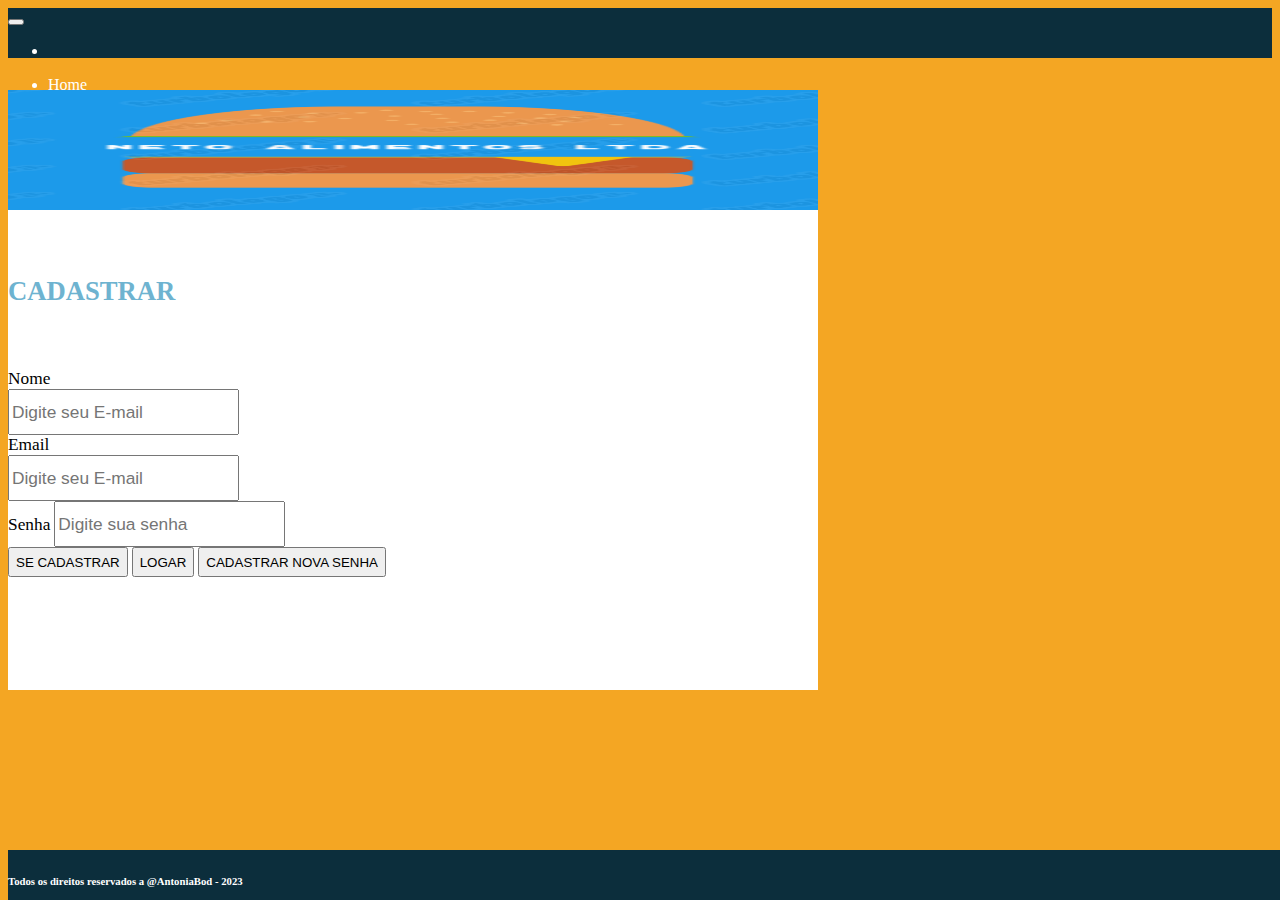
<file: pages/cadastrar.html>
<!DOCTYPE html>
<html lang="en">
<head>
    <meta charset="UTF-8">
    <meta name="viewport" content="width=device-width, initial-scale=1.0">
    <title>Document</title>
    <link rel="shortcut icon" href="../images/logo4 1.svg" type="image/x-icon">
    <link href="https://cdn.jsdelivr.net/npm/bootstrap@5.2.3/dist/css/bootstrap.min.css" rel="stylesheet" integrity="sha384-rbsA2VBKQhggwzxH7pPCaAqO46MgnOM80zW1RWuH61DGLwZJEdK2Kadq2F9CUG65" crossorigin="anonymous">
    <link rel="stylesheet" href="../styles/geral.css">
    
</head>
<body style="background-color: var(--laranja2);" >
  <div id="page">
    <header>
      <nav class="navbar navbar-expand-md">
      <div class="container-fluid">
        <button class="navbar-toggler" type="button" data-bs-toggle="collapse" data-bs-target="#navbarNav" aria-controls="navbarNav" aria-expanded="false" aria-label="Toggle navigation">
          <span class="navbar-toggler-icon"></span>
        </button>
        <div class="collapse navbar-collapse d-flex justify-content-center" id="navbarNav">
          <ul class="navbar-nav">
            <li class="nav-item">
              <a class="navbar-brand" href="#"><img id="imgLogo" src="../images/logo4.png" alt=""></a>
            </li>
          </ul>
          <ul class="navbar-nav">
           
            <li class="nav-item">
              <a class="nav-link active" aria-current="page" href="../index.html">Home</a>
            </li>
            <li class="nav-item">
              <a class="nav-link" href="../pages/sobrenos.html">Sobre nós</a>
            </li>
            <li class="nav-item">
              <a class="nav-link" href="../pages/catalago.html">Catálogo</a>
            </li>
            <li class="nav-item">
              <a class="nav-link" href="../pages/login.html">Login</a>
            </li>
            <li class="nav-item">
              <a class="nav-link" href="../pages/cadastrar.html">Cadastrar</a>
            </li>
            <li class="nav-item">
              <a class="nav-link" href="../pages/esqueceu.html">Esqueci a Senha</a>
            </li>
          </ul>
                      
        </div>
      </div>
    </nav>
  </header>
</header>
<main class="container-fluid d-flex justify-content-around">
    <section id="sectionLogin" class="d-flex justify-content-center align-items-center flex-row m-2 p-0">
        
        <form action="../pages/login.html" class="m-2 p-0" >
          <img class="" style="width: 100%; height: 120px;" id="imglogin" src="../images/logo4.png"    class="card-img-top" alt="...">  
            <h6 id="tituloLogin" class="text-center m-2 mb-0">CADASTRAR</h6>
            <div class="mb-2">
              <label style=" font-size: 13pt;" for="exampleInputEmail1" class="form-label">Nome</label><br>
              <input style=" font-size: 13pt; height: 40px;"type="email" class="form-control" id="exampleInputEmail1" aria-describedby="emailHelp" placeholder="Digite seu E-mail">
            </div>
            <div class="mb-2">
              <label style=" font-size: 13pt;" for="exampleInputEmail1" class="form-label">Email</label><br>
              <input style=" font-size: 13pt; height: 40px;"type="email" class="form-control" id="exampleInputEmail1" aria-describedby="emailHelp" placeholder="Digite seu E-mail">
            </div>
            <div class="mb-2">
              <label style=" font-size: 13pt;" for="exampleInputPassword1" class="form-label">Senha</label>
              <input style=" font-size: 13pt; height: 40px;" type="password" class="form-control" id="exampleInputPassword1" placeholder="Digite sua senha">
            </div>
            
            <button type="button" class="btn btn-primary" style=" font-size: 10pt; height: 30px;">SE CADASTRAR</button>
            <button type="submit" class="btn btn-primary" style=" font-size: 10pt; height: 30px;">LOGAR</button>
            <button type="button" class="btn btn-primary"style=" font-size: 10pt; height: 30px;">CADASTRAR NOVA SENHA</button>
        </form>
    </section>
</main>
</div>
<footer class="text-center py-3">
  <h6>Todos os direitos reservados a @AntoniaBod - 2023</h6>
</footer>
<script src="https://cdn.jsdelivr.net/npm/@popperjs/core@2.11.8/dist/umd/popper.min.js" integrity="sha384-I7E8VVD/ismYTF4hNIPjVp/Zjvgyol6VFvRkX/vR+Vc4jQkC+hVqc2pM8ODewa9r" crossorigin="anonymous"></script>
<script src="https://cdn.jsdelivr.net/npm/bootstrap@5.3.2/dist/js/bootstrap.min.js" integrity="sha384-BBtl+eGJRgqQAUMxJ7pMwbEyER4l1g+O15P+16Ep7Q9Q+zqX6gSbd85u4mG4QzX+" crossorigin="anonymous"></script> 
</body>
</html>
</file>
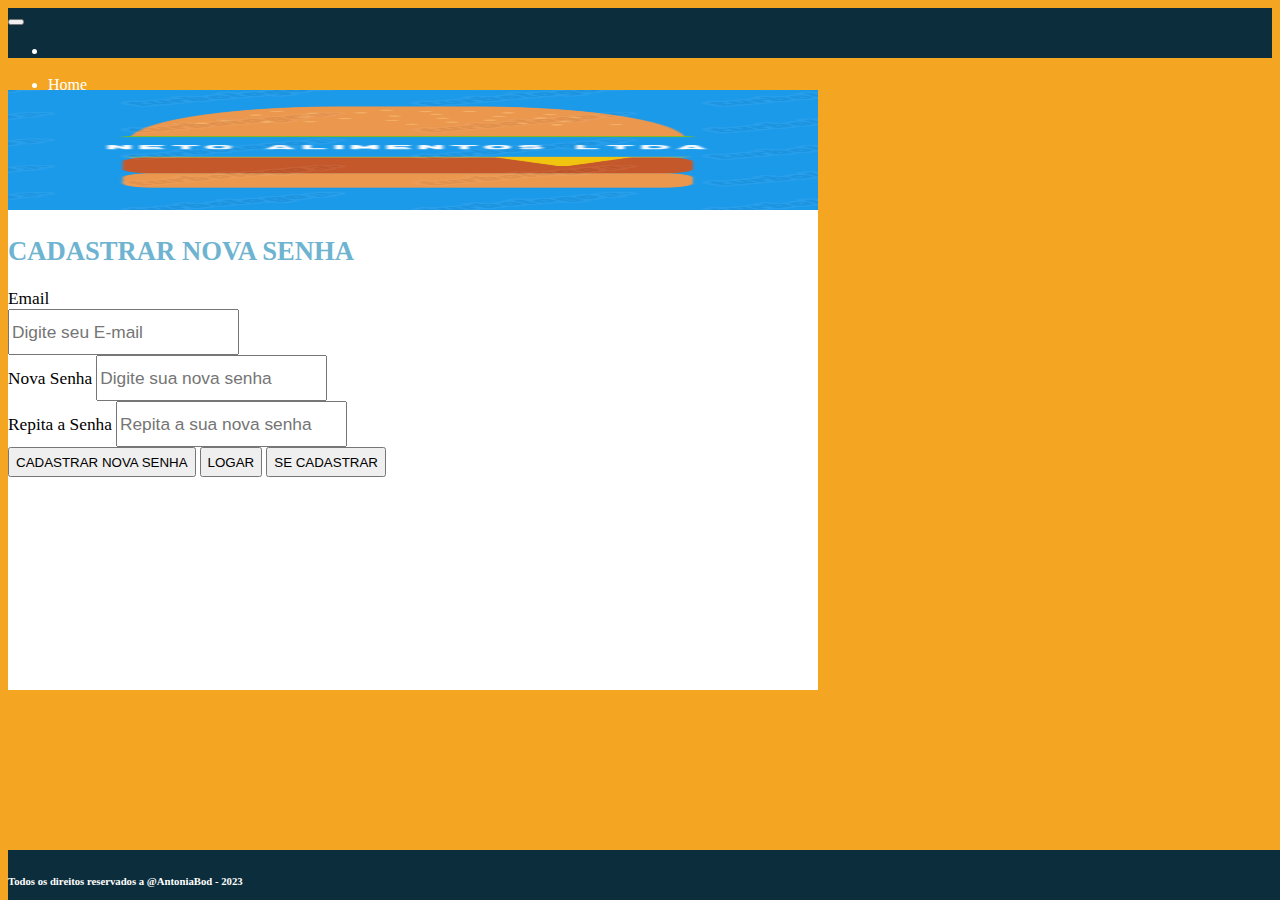
<file: pages/esqueceu.html>
<!DOCTYPE html>
<html lang="en">
<head>
    <meta charset="UTF-8">
    <meta name="viewport" content="width=device-width, initial-scale=1.0">
    <title>Document</title>
    <link rel="shortcut icon" href="../images/logo4 1.svg" type="image/x-icon">
    <link href="https://cdn.jsdelivr.net/npm/bootstrap@5.2.3/dist/css/bootstrap.min.css" rel="stylesheet" integrity="sha384-rbsA2VBKQhggwzxH7pPCaAqO46MgnOM80zW1RWuH61DGLwZJEdK2Kadq2F9CUG65" crossorigin="anonymous">
    <link rel="stylesheet" href="../styles/geral.css">
   
</head>
<body style="background-color: var(--laranja2);" >
  <div id="page">
    <header>
      <nav class="navbar navbar-expand-md">
      <div class="container-fluid">
        <button class="navbar-toggler" type="button" data-bs-toggle="collapse" data-bs-target="#navbarNav" aria-controls="navbarNav" aria-expanded="false" aria-label="Toggle navigation">
          <span class="navbar-toggler-icon"></span>
        </button>
        <div class="collapse navbar-collapse d-flex justify-content-center" id="navbarNav">
          <ul class="navbar-nav">
            <li class="nav-item">
              <a class="navbar-brand" href="#"><img id="imgLogo" src="../images/logo4.png" alt=""></a>
            </li>
          </ul>
          <ul class="navbar-nav">
           
            <li class="nav-item">
              <a class="nav-link active" aria-current="page" href="../index.html">Home</a>
            </li>
            <li class="nav-item">
              <a class="nav-link" href="../pages/sobrenos.html">Sobre nós</a>
            </li>
            <li class="nav-item">
              <a class="nav-link" href="../pages/catalago.html">Catálogo</a>
            </li>
            <li class="nav-item">
              <a class="nav-link" href="../pages/login.html">Login</a>
            </li>
            <li class="nav-item">
              <a class="nav-link" href="../pages/cadastrar.html">Cadastrar</a>
            </li>
            <li class="nav-item">
              <a class="nav-link" href="../pages/esqueceu.html">Esqueci a Senha</a>
            </li>
          </ul>
                      
        </div>
      </div>
    </nav>
  </header>
</header>
<main class="container-fluid d-flex justify-content-around">
    <section id="sectionLogin" class="d-flex justify-content-center align-items-center flex-row m-2 p-0">
        
        <form action="../pages/cadastrar.html" class="m-2 p-0" >
          <img class="" style="width: 100%; height: 120px;" id="imglogin" src="../images/logo4.png"    class="card-img-top" alt="...">  
            <h2 id="tituloLogin" class="text-center m-1">CADASTRAR NOVA SENHA</h2>
            <div class="mb-2">
              <label style=" font-size: 13pt;" for="exampleInputEmail1" class="form-label">Email</label><br>
              <input style=" font-size: 13pt; height: 40px;"type="email" class="form-control" id="exampleInputEmail1" aria-describedby="emailHelp" placeholder="Digite seu E-mail">
            </div>
            <div class="mb-2">
              <label style=" font-size: 13pt;" for="exampleInputPassword1" class="form-label">Nova Senha</label>
              <input style=" font-size: 13pt; height: 40px;"type="password" class="form-control" id="exampleInputPassword1" placeholder="Digite sua nova senha">
            </div>
              <div class="mb-2">
              <label style=" font-size: 13pt;" for="exampleInputPassword1" class="form-label">Repita a Senha</label>
              <input style=" font-size: 13pt; height: 40px;"type="password" class="form-control" id="exampleInputPassword1" placeholder="Repita a sua nova senha">
            </div>
            <button type="submit" class="btn btn-primary"style=" font-size: 10pt; height: 30px;">CADASTRAR NOVA SENHA</button>
            <button type="button" class="btn btn-primary" style=" font-size: 10pt; height: 30px;">LOGAR</button>
            <button type="submit" class="btn btn-primary" style=" font-size: 10pt; height: 30px;">SE CADASTRAR</button>
        </form>
    </section>
</main>
</div>
<footer class="text-center py-3">
  <h6>Todos os direitos reservados a @AntoniaBod - 2023</h6>
</footer>
<script src="https://cdn.jsdelivr.net/npm/@popperjs/core@2.11.8/dist/umd/popper.min.js" integrity="sha384-I7E8VVD/ismYTF4hNIPjVp/Zjvgyol6VFvRkX/vR+Vc4jQkC+hVqc2pM8ODewa9r" crossorigin="anonymous"></script>
<script src="https://cdn.jsdelivr.net/npm/bootstrap@5.3.2/dist/js/bootstrap.min.js" integrity="sha384-BBtl+eGJRgqQAUMxJ7pMwbEyER4l1g+O15P+16Ep7Q9Q+zqX6gSbd85u4mG4QzX+" crossorigin="anonymous"></script> 
</body>
</html>
</file>
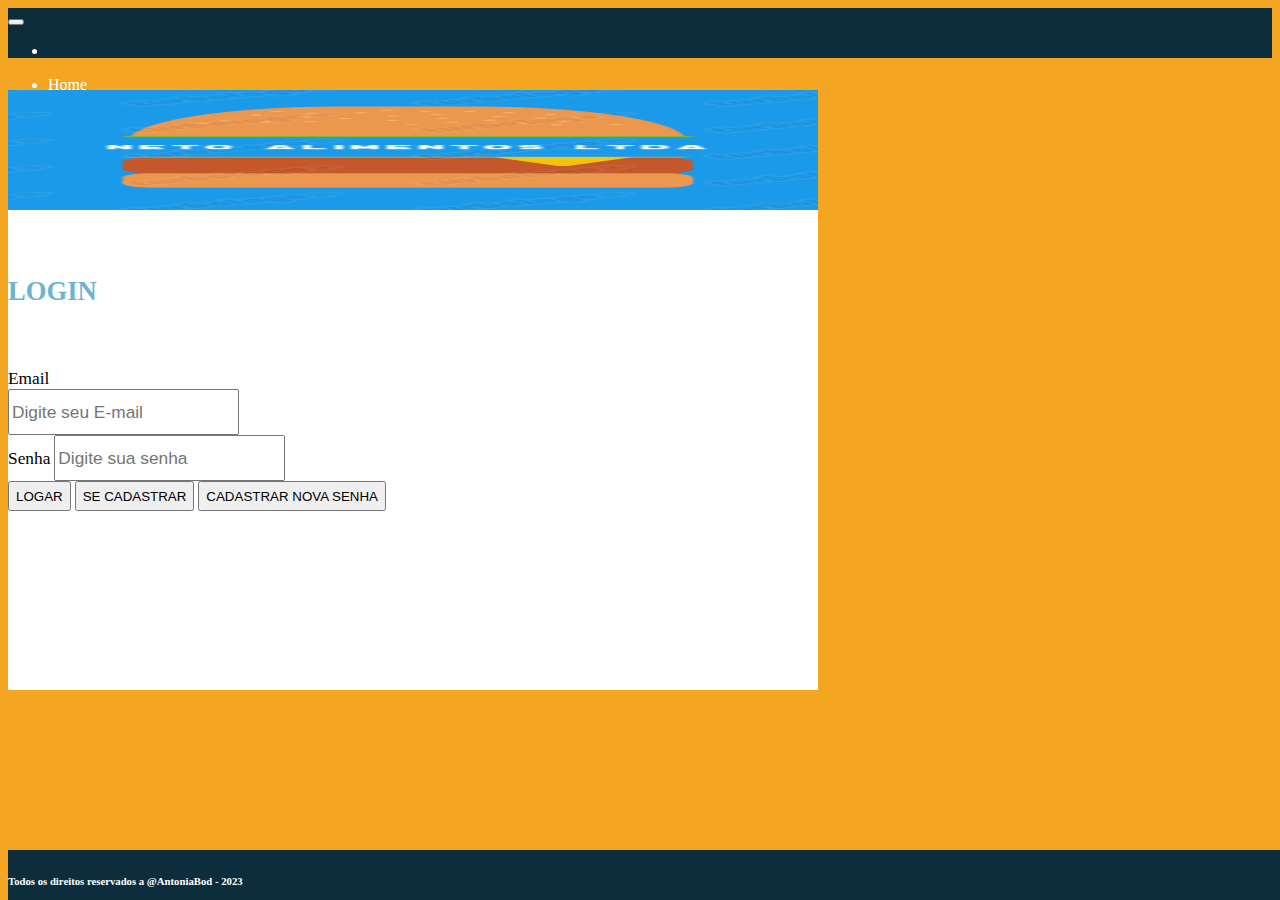
<file: pages/login.html>
<!DOCTYPE html>
<html lang="en">
<head>
    <meta charset="UTF-8">
    <meta name="viewport" content="width=device-width, initial-scale=1.0">
    <title>Document</title>
    <link rel="shortcut icon" href="../images/logo4 1.svg" type="image/x-icon">
    <link href="https://cdn.jsdelivr.net/npm/bootstrap@5.2.3/dist/css/bootstrap.min.css" rel="stylesheet" integrity="sha384-rbsA2VBKQhggwzxH7pPCaAqO46MgnOM80zW1RWuH61DGLwZJEdK2Kadq2F9CUG65" crossorigin="anonymous">
    <link rel="stylesheet" href="../styles/geral.css">
    
</head>
<body style="background-color: var(--laranja2);"  >
  <div id="page">
    <header>
      <nav class="navbar navbar-expand-md">
      <div class="container-fluid">
        <button class="navbar-toggler" type="button" data-bs-toggle="collapse" data-bs-target="#navbarNav" aria-controls="navbarNav" aria-expanded="false" aria-label="Toggle navigation">
          <span class="navbar-toggler-icon"></span>
        </button>
        <div class="collapse navbar-collapse d-flex justify-content-center" id="navbarNav">
          <ul class="navbar-nav">
            <li class="nav-item">
              <a class="navbar-brand" href="#"><img id="imgLogo" src="../images/logo4.png" alt=""></a>
            </li>
          </ul>
          <ul class="navbar-nav">
           
            <li class="nav-item">
              <a class="nav-link active" aria-current="page" href="../index.html">Home</a>
            </li>
            <li class="nav-item">
              <a class="nav-link" href="../pages/sobrenos.html">Sobre nós</a>
            </li>
            <li class="nav-item">
              <a class="nav-link" href="../pages/catalago.html">Catálogo</a>
            </li>
            <li class="nav-item">
              <a class="nav-link" href="../pages/login.html">Login</a>
            </li>
            <li class="nav-item">
              <a class="nav-link" href="../pages/cadastrar.html">Cadastrar</a>
            </li>
            <li class="nav-item">
              <a class="nav-link" href="../pages/esqueceu.html">Esqueci a Senha</a>
            </li>
          </ul>
                      
        </div>
      </div>
    </nav>
  </header>
  <main class="container-fluid d-flex justify-content-around">
    <section id="sectionLogin" class="d-flex justify-content-around align-items-center flex-row m-2 p-0">
        
        <form action="../pages/esqueceu.html" class="m-4 p-0" >
          <img class="" style="width: 100%; height: 120px;" id="imglogin" src="../images/logo4.png"    class="card-img-top" alt="...">  
            <h6 id="tituloLogin" class="text-center m-2 mb-0">LOGIN</h6>
            <div class="mb-2">
              <label style=" font-size: 13pt;" for="exampleInputEmail1" class="form-label">Email</label><br>
              <input style=" font-size: 13pt; height: 40px;"type="email" class="form-control" id="exampleInputEmail1" aria-describedby="emailHelp" placeholder="Digite seu E-mail">
            </div>
            <div class="mb-2">
              <label style=" font-size: 13pt;" for="exampleInputPassword1" class="form-label">Senha</label>
              <input style=" font-size: 13pt; height: 40px;" type="password" class="form-control" id="exampleInputPassword1" placeholder="Digite sua senha">
            </div>
            <button type="button" class="btn btn-primary" style=" font-size: 10pt; height: 30px;">LOGAR</button>
            <button type="button" class="btn btn-primary" style=" font-size: 10pt; height: 30px;">SE CADASTRAR</button>
            <button type="submit" class="btn btn-primary"style=" font-size: 10pt; height: 30px;">CADASTRAR NOVA SENHA</button>
        </form>
    </section>
</main>
        <footer class="text-center py-3">
            <h6>Todos os direitos reservados a @AntoniaBod - 2023</h6>
        </footer>
    <script src="https://cdn.jsdelivr.net/npm/@popperjs/core@2.11.8/dist/umd/popper.min.js" integrity="sha384-I7E8VVD/ismYTF4hNIPjVp/Zjvgyol6VFvRkX/vR+Vc4jQkC+hVqc2pM8ODewa9r" crossorigin="anonymous"></script>
    <script src="https://cdn.jsdelivr.net/npm/bootstrap@5.3.2/dist/js/bootstrap.min.js" integrity="sha384-BBtl+eGJRgqQAUMxJ7pMwbEyER4l1g+O15P+16Ep7Q9Q+zqX6gSbd85u4mG4QzX+" crossorigin="anonymous"></script> 
    </body>
    </html>
</file>
<file: styles/geral.css>
:root{
    --azul: #0c2e3c;
    --vermelho: #ba2d2d;
    --laranja: #f2511b;
    --laranjaTransparente: #f2511bbd;
    --laranjaClaro: #f2861b;
    --amarelo: #c7c730;
    --branco: #ffffff;
    --azul2: #6EB3D0;
    --verde: #3e951a;
    --rosa: #F7B6D2;
    --laranja2: #F4A623;
    --preto: #424242; 
}

header, footer{
    background-color: var(--azul);
    color: #FFFFFF;
    height: 50px;}

#imgLogo{
    width: 10%;}

.nav-link, .nav-item, nav a{
    color: var(--branco)!important;
}
#bannerPrimeiroMetodo{ 
    width: 100%;
    height: 750px; 
    background-image: url(../images/logo4.png);
    background-size: cover;
    background-repeat: no-repeat;}


footer{
    position: absolute;
    bottom: 0%;
    width: 100%;
}

main{
    width: 100%;   
}

#sectionLogin{
    width: 90vh;
    height: 600px;
    background-color: var(--branco);    
}

#tituloLogin{
    font-size: 20pt;
    color: var(--azul2);
}

.card, .card img{
    border-radius: 0%;
}

.card{
    padding: 1rem;
    border: var(--preto) 2px solid;
}

.card button{
    background-color: var(--azul2);
    color: var(--preto);
    border: none;
    border-radius: 0%;
}

.card button:hover{
    background-color: #b46286;
}
.card button:active{
    background-color: var(--branco)!important;
    color: var(--rosa)!important;
}

#catalogoSection{
    height: 50%;
}
@media screen and (min-width: 400px) {
    main{    
        margin: 230px 0%;
        position: absolute;
    } 
    #imgLogo{
        display: none!important;
    }
    
}
@media screen and (min-width: 700px){
    main{
        margin: 32px 0%;
        height: 500px;
    }
}
</file>
